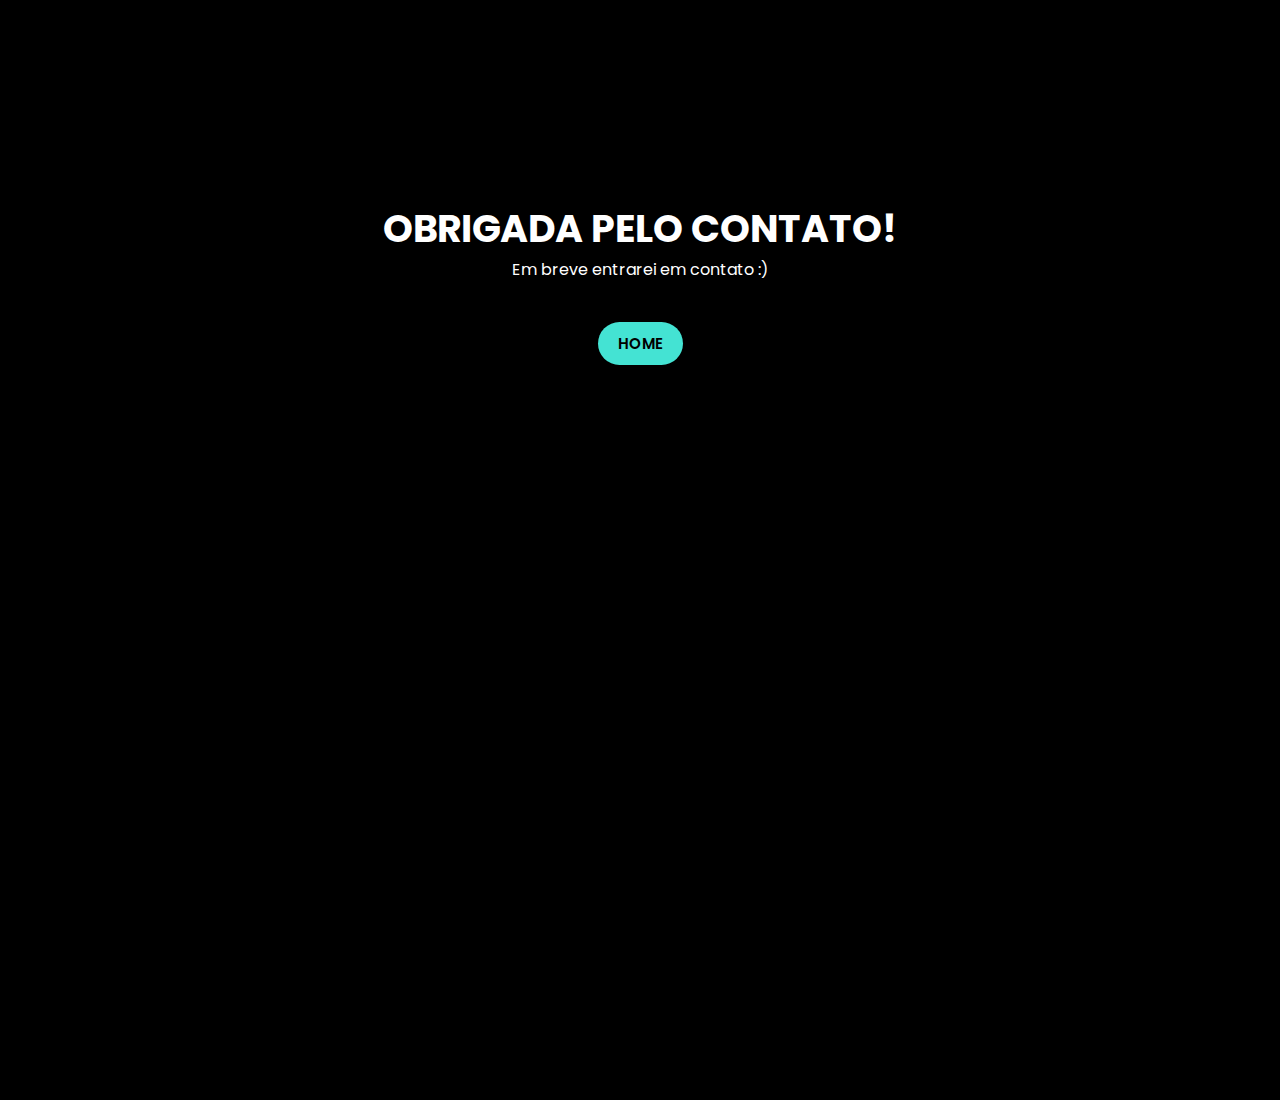
<file: obrigado.html>
<!DOCTYPE html>
<html lang="en">
<head>
    <meta charset="UTF-8">
    <meta name="viewport" content="width=device-width, initial-scale=1.0">
    <title>Document</title>
    <link rel="stylesheet" href="style.css">
</head>
<body>
    
    <main>
        <h2 class="titulo obrigada-h2">OBRIGADA PELO CONTATO!</h1>

        <p class="obrigada-p">Em breve entrarei em contato :) </p>

        <div class="btn-contato btn-home">
            <a href="index.html">
                <button>HOME</button>
            </a>
        </div>

    </main>

</body>
</html>
</file>
<file: style.css>
/* ESTILO GERAL */

@import url('https://fonts.googleapis.com/css2?family=PT+Serif:ital,wght@0,400;0,700;1,400;1,700&family=Poppins:ital,wght@0,100;0,200;0,300;0,400;0,500;0,600;0,700;0,800;0,900;1,100;1,200;1,300;1,400;1,500;1,600;1,700;1,800;1,900&family=Press+Start+2P&family=Rubik+80s+Fade&family=Rubik+Pixels&display=swap');

*{
    margin: 0;
    padding: 0;
    font-family: "Poppins", serif;
    box-sizing: border-box; /* todos ficam dentro da mesma borda */
}

body{
    background-color: black;
    height: 100vh;
}

.menu{
    max-width: 1280px;
    margin: 0 auto; /* centro */
}

.flex{
    display: flex;
}

section{
    max-width: 1500px;
    padding: 20px;
}

/* botão normal */
.btn-contato button{
    padding: 10px 20px;
    font-size: 15px;
    font-weight: 600;
    background-color: #44E3D3;
    border: 0;
    border-radius: 30px;
    cursor: pointer;
    transition: .2s;
}

/* botão e input hover */
button:hover, form .btn-enviar input:hover{
    box-shadow: 0px 0px 8px #44E3D3; 
    transform: scale(1.05);
}

h2.titulo{
    color: #fff;
    font-size: 38px;
    text-align: center;
}

/* ESTILO HEADER */

header{
    padding: 20px 4%; /* 20 em cima e baixo, e 4 nos lados */
}

header > .menu{ /* classe que esta na dentro da tag heade, só os elementos que tem essa classe e estão dentro do header */
    display: flex;
    align-items: center;
    justify-content: space-between;
}

/* itens normal */
header a{
    color: #6e6e6e;
    text-decoration: none; /* tira o sublinhado */
    display: inline-block; /* para conseguir dar o zoom */
    transition: .2s; /* zoom suave */
}

/* itens hover */
header a:hover{
    color: #fff;
    transform: scale(1.05); /* zoom */
}

header nav ul{
    list-style: none; /* tira as bolinhas */
}

header nav ul li{
    display: inline-block; /* deixa alinhado horizontal */
    padding: 0 40px;
}

.menu-desktop {
    display: none;
}

.menu-mobile {
    display: block;
}

#mobile-nav {
    display: none;
    position: absolute;
    background: #44E3D3;
    width: 100%;
    top: 80px; /* Aumente esse valor para mover mais para baixo */
    left: 0;
    padding: 10px 0;
    flex-direction: column;
    z-index: 1000; /* Garante que fique acima de outros elementos */
}

#mobile-nav ul {
    list-style: none;
    padding: 0;
    margin: 0;
    display: flex;
    flex-direction: column; /* Organiza os itens em coluna */
    align-items: center; /* Centraliza os itens */
}

#mobile-nav ul li {
    width: 100%; /* Faz os itens ocuparem toda a largura */
    text-align: center; /* Centraliza o texto */
    padding: 10px 0; /* Adiciona espaçamento entre os itens */
}

#mobile-nav ul li a {
    text-decoration: none;
    color: white; /* Ajuste a cor conforme necessário */
    display: block;
    padding: 10px;
}   

#mobile-nav.active {
    display: block;
}

#menu-toggle {
    background: none;
    border: none;
    outline: none;
    padding: 0;
    cursor: pointer;
}

#menu-toggle i {
    font-size: 32px; /* Ajuste o tamanho conforme necessário */
    color: white; /* Ajuste a cor conforme necessário */
}


@media (min-width: 1024px) {
    .menu-desktop {
        display: flex;
    }
    .menu-mobile {
        display: none;
    }
}



/* ESTILO DO TOPO DO SITE */

section.topo-site {
    padding: 40px 4%;
}

section.topo-site .flex {
    align-items: center;
    justify-content: center;
    gap: 90px; /* espaço entre os elemntos */
}

.texto{
    font-size: 40px;
    text-transform: uppercase;
    font-weight: 700;

    background: linear-gradient(45deg, #62bea0, #0dffae, #009688,#44E3D3);
    background-size: 400% 100%;
    animation: degrade 10s linear infinite alternate;

    -webkit-background-clip: text;
    -webkit-text-fill-color: transparent;

    outline: none;
}

@keyframes degrade {
    0%{
        background-position-x: 0%;
    }

    100%{
        background-position: 400%;
    }
}

.topo-site .txt-topo-site p {
    color: #fff;
    margin: 20px 0; 
    font-size: 18px;
}

.topo-site .img-topo-site img {
    position: relative; /* para funcionar a animação */
    animation: flutuar 2s ease-in-out infinite alternate; /* ease-in-out: velocidade, comeca suave, rapida, suave | alternate: não vai brusco para o 0*/
}


@keyframes flutuar {
    0% {
        top: 0;
    }

    100% {
        top: 30px;
    }
}

/* SOBRE */

section.sobre{
    padding: 80px 4%;
}

.sobre .txt-sobre{
    color: #fff;

}

section.sobre .flex{
    align-items: center;
    gap: 60px;
} 

.sobre .txt-sobre h2{
    font-size: 40px;
    justify-items: left;
    margin-bottom: 30px;
}

.sobre .txt-sobre h2 span{
    font-size: 40px;
    display: block;
    color: #44E3D3;
}

.sobre .txt-sobre p{
    margin: 20px 0;
    text-align: justify;
}

.img-sobre img{
    box-shadow: 0 0 30px #ffffff93;
    border-radius: 6%;
}

.sobre .txt-sobre .btn-social button{
    width: 60px;
    height: 60px;
    border-radius: 50%;
    border: none;
    background-color: #44E3D3;
    font-size: 24px;
    cursor: pointer;
    margin: 0 5px;
    transition: .2s;
}

/* LINHA */

section.time{
    padding: 80px 4%;
}

.timeline{
    position: relative;
    max-width: 1200px;
    margin: 100px auto;
    
}



.container-time{
    padding: 10px 50px;
    position: relative;
    width: 50%;
    animation: movedown 1s linear forwards;
}

.text-box-time{
    padding: 20px 30px;
    background-color: #181818;
    border-radius: 10px;
    font-size: 15px;
    transition: .2s;
    box-shadow: 0 0 20px #ffffff93;
}

.text-box-time:hover{
    transform: scale(1.05);
}

.left-container{
    left: 0;
}

.right-container{
    left: 50%;
}

.container-time img{
    position: absolute;
    width: 40px;
    border-radius: 50%;
    right: -20px;
    top: 32px;
    z-index: 10;
}

.right-container img{
    left: -20px;
}

.timeline::after{
    content: '';
    position: absolute;
    width: 6px;
    height: 100%;
    background-color: #44E3D3;
    top: 0;
    left: 50%;
    margin-left: -3px;
    z-index: -1;
    animation: moveline 6s liner forwards;
}

@keyframes moveline{
    0%{
        height: 0;
    }
    100%{
        height: 100%;
    }
}

.text-box-time h2{
    font-weight: 600;
    color: #44E3D3;
}

.text-box-time small{
    display: inline-block;
    margin-bottom: 15px;
    color: #fff;
}

.text-box-time p{
    color: #fff;
}


/* ESTILO ESPECIALIDADES */

section.especialidades{
    padding: 40px 4%; /* não deixa ficar colado em telas menores */
}

section.especialidades .flex{
    gap: 60px; /* espaço entre os cards */
}

.especialidades .especialidades-box{
    color: #fff;
    padding: 40px;
    margin-top: 45px;
    border-radius: 20px;
    transition: .2s;
}

.especialidades .especialidades-box:hover{
    transform: scale(1.05);
    box-shadow: 0 0 20px #ffffff93;
}

.especialidades .especialidades-box i{
    font-size: 70px;
    color: #44E3D3;
}

.especialidades .especialidades-box h3{
    font-size: 28px;
    margin: 15px 0;
}


/* HABILIDADES E COMPETENCIAS */
.grid{
   padding: 20px;
}

.row {
    display: flex;
    justify-content: space-between;
    flex-wrap: wrap;
}

.col {
    flex: 1;
    margin: 10px;
}

.progress{
    margin-left: 100px;
    margin-right: 100px;
}

.nomes_linhas{
    margin-top: 50px;
    font-size: 15px;
}

.form{
    background-color: #fff;
    width: 96%;
}


li{
    list-style-type: none;
}

.ling{
    margin: 5px;
    color: #fff;
    font-size: 20px;
    text-align: left;
    padding:10px;
    margin-top: 20px;
}

.habilidades{
    width: 500px;
    margin: 60px auto;
    color: #0a0a0a;
    padding: 20px;
}

.habilidades li{
    margin: 20px 0;
    padding: 10px;

}

.bar{
    background: #000000;
    display: block;
    height: 20px;
    border: 1px solid rgb(255, 255, 255);
    border-radius: 10px;
    overflow: hidden;
    transition: .2s;
    box-shadow: 0 0 20px #ffffffc2;
}



.bar:hover{
    transform: scale(1.05);
}

.bar span{
    height: 20px;
    float: left;
    background: linear-gradient(135deg, #44E3D3 0%, #149487 100%);
}

.html{
    width: 70%;
    animation: html 3s;
}

.css{
    width: 50%;
    animation: css 3s;
}

.javascript{
    width: 2%;
    animation: javascript 3s;
}

.python{
    width: 50%;
    animation: python 3s;
}

.photoshop{
    width: 60%;
    animation: photoshop 3s;
}

.illustraitor{
    width: 70%;
    animation: illustraitor 3s;
}

@keyframes html {
    0%{
        width: 0%;
    }

    100%{
        width: 70%;
    }
}


@keyframes css {
    0%{
        width: 0%;
    }

    100%{
        width: 50%;
    }
}

@keyframes javascript {
    0%{
        width: 0%;
    }

    100%{
        width: 2%;
    }
}


@keyframes python {
    0%{
        width: 0%;
    }

    100%{
        width: 50%;
    }
}

@keyframes photoshop {
    0%{
        width: 0%;
    }

    100%{
        width: 60%;
    }
}

@keyframes illustraitor {
    0%{
        width: 0%;
    }

    100%{
        width: 70%;
    }
}


.mae{
    display: flex;
    flex-direction: row;
    flex-wrap: wrap;
}

.cards ul {
    list-style: none; /* Remove os marcadores da lista */
    padding: 0;
    margin-top: 50px;
}

.card {
    display: flex;
    align-items: center;
    justify-content: center;
    background-color: #f5f5f5;
    margin-top: 20px;
    padding: 15px 20px; /* Adiciona mais espaço dentro do card */
    margin: 10px 0; /* Espaço entre os cards */
    border-radius: 8px;
    box-shadow: 2px 2px 10px rgba(0, 0, 0, 0.1);
}

.card a {
    text-decoration: none;
    color: #fff;
    font-weight: bold;
    display: flex;
    align-items: center;
    gap: 10px; /* Espaço entre o ícone e o texto */
}

li.card{
    background-color: #000;
    border-radius: 6px;
    transition: .2s;
    box-shadow: 0 0 20px #ffffff93;
}

li.card:hover{
    transform: scale(1.05);
    box-shadow: 0 0 20px #ffffff93;
}



.tam{
    font-size: 24px;
}


.title {
    font-size: 2.5rem;
    font-family: system-ui;
    line-height: 1.1;
    font-weight: 300;
    color: #fff;
    margin: 4rem auto 1rem;
    width: 85%;
    max-width: 1280px;
  }

.cards i{
    color: #44E3D3;
}


/* ESTILO PORTIFÓLIO */

section.portifolio{
    padding: 80px 4%;
    box-shadow: 0 0 40px 10px #ffffff3b;
}

section.portifolio .flex{
   justify-content: space-around; 
   margin-top: 60px;
}


.img-port{
    width: 360px;
    height: 460px;
    background-size: cover;
    background-position: 100% 0%;
    transition: 5s;
    cursor: pointer;
    border-radius: 30px;
    position: relative;
    box-shadow: 0 0 20px #56fded;
}

.img-port:hover{
    background-position: 100% 100%;
}

.overlay{
    position: absolute;
    top: 0;
    left: 0;
    width: 100%;
    height: 100%;
    background-color: #0000008d;
    border-radius: 30px;
    display: flex;
    align-items: center;
    justify-content: center;
    font-size: 24px;
    font-weight: 600;
    color: #fff;
    opacity: 0;
    transition: .5s;
}

.overlay:hover{
    opacity: 1;
}

.baixo{
    flex-direction: column;
}

.baixo .btn-contato a button{
    color: #fff;
}

/* CONTATO FORM */

section.contato-form{
    padding: 80px 4%;
}



/* CONTATO */

.text-center{
    flex-direction: column;
    align-items: center;
    margin: 0 auto;

}

.espaco{
    margin-top: 30px;
}

.contato-info a{
    transition: .2s;
    box-shadow: 0 0 10px #ffffffc2;
    margin-top: 10px;
}


.contato-info a:hover{
    transform: scale(1.05);
}

.contato {
   /*  background-color: #af3d3d; */
    color: white;
    padding: 40px 20px;
    border-radius: 8px;
    max-width: 400px;
    margin: 50px auto;
    box-shadow: 0 4px 8px rgba(0, 0, 0, 0.2);
}

.contato-info {
    display: flex;
    flex-direction: column;
    gap: 15px;
}

.contato-info a {
    text-decoration: none;
    color: white;
    font-size: 18px;
    display: flex;
    align-items: center;
    justify-content: center;
    gap: 10px;
    background-color: #222;
    padding: 10px;
    border-radius: 5px;
    transition: 0.3s;
}

.contato-info a:hover {
    background-color: #44E3D3;
    color: #000;
}

.contato-info i {
    font-size: 24px;
}

/* ESTILO FORMS */

section.formulario{
    padding: 80px 4%;
}

form{
    max-width: 500px;
    margin: 0 auto;
    display: flex;
    justify-content: center;
    flex-direction: column;
    gap: 10px;
}

form input, form textarea{
    width: 100%;
    background-color: #242424;
    border: none;
    outline: 0;
    padding: 20px 15px;
    border-radius: 15px;
    color: #fff;
    font-size: 14px;
}

form textarea{
    resize: none; /* não vai mexer o tamanho da msg */
    max-height: 150px;
}


form .btn-enviar{
    margin-top: 20px;
    text-align: center;
}

form .btn-enviar input[type=submit]{
    width: 120px;
    background-color: #44E3D3;
    color: #000;
    font-weight: 700;
    cursor: pointer;
    transition: .2s;
}

.obrigada-h2{
    text-align: center;
    margin-top: 200px;
    color: #fff;
}

.obrigada-p{
    text-align: center;
    color: #fff;
}

.btn-home{
    align-items: center;
    text-align: center;
    margin-top: 40px;
}

form input[type=text], form input[type=email],form textarea{
    transition: .2s;
    box-shadow: 0 0 10px #ffffffc2;
    margin-top: 10px;
}



/* FOOTER */

footer {
    background: #222;
    color: white;
    text-align: center;
    padding: 20px 0;
    margin-top: 20px;
}

.footer-container {
    width: 90%;
    margin: auto;
}

.social-icons {
    margin-top: 10px;
}

.social-icons a {
    color: white;
    font-size: 20px;
    margin: 0 10px;
    text-decoration: none;
    transition: 0.3s;
}

.social-icons a:hover {
    color: #44E3D3;
}









/* MEDIAS */

@media screen and (max-width: 1020px) {

    /* CLASSES GERAIS */
    .flex {
        flex-direction: column-reverse;
    }

    .topo-site .flex{
        flex-direction: column-reverse;
    }

    h2.titulo {
        font-size: 34px;
        line-height: 30px;
    }

    .menu .btn-contato{
        display: none;
    }

    /* TOPO DO SITE */

    section.topo-site .flex {
        gap: 40px;
    }

    section.topo-site {
        padding: 20px 8%;
    }

    .topo-site h1 {
        font-size: 30px;
    }

    .topo-site .img-topo-site img {
        width: 100%;
    }

    /* ESPECIALIDADES */

    section.especialidades{
        padding: 40px 8%;
    }

    /* SOBRE */

    section.sobre{
        padding: 80px 8%;
    }

    .btn-social{
        text-align: center;
    }

    .img-sobre img{
        width: 100%;
        text-align: center;
    }

    /* PORTIFÓLIO */

    section.portifolio{
        padding: 80px 8%;
    }

    .img-port{
        width: 100%;
        max-width: 360px;
        margin: 0 auto;
    }

    section.portifolio .flex{
        gap: 60px;
    }

    /* CONTATO */

    section.formulario h2{
        padding: 20px;
    }
    

}


@media screen and (max-width: 600px){

    /* LINHA DO TEMPO */

    .timeline{
       margin: 50px auto; 
    }

    .timeline::after{
        left: 31px;
    }

    .container-time{
        width: 100%;
        padding-left: 80px;
        padding-right: 25px;
    }

    .text-box-time{
        font-size: 13px;
        margin-top: 30px;
        box-shadow: 0 0 15px #ffffff93;
    }

    .text-box-time small{
        margin-bottom: 10px;
    }

    .right-container{
        left: 0;
    }

    .left-container img, .right-container img{
        left: 10px;
    }

    /* CERTIFICADOS */

    .especialidades .especialidades-box{
        box-shadow: 0 0 20px #ffffff93;
    }

    /* TITULO */

    .titulo{
        margin-top: 30px;
    }

    /* PORTIFOLIO */

    .overlay{
        opacity: 1;
    }
    
    /* OBRIGADA */

    .obrigada-h2{
        text-align: center;
        margin-top: 200px;
        color: #fff;
    }
    
    .obrigada-p{
        text-align: center;
        color: #fff;
    }
    
    .btn-home{
        align-items: center;
        text-align: center;
        margin-top: 40px;
    }

    /* BOTÃO */

    .btn-contato a button{
        color: #000000;
    }

    .btn-social a button i{
        color: #000000;
    }

}
</file>
